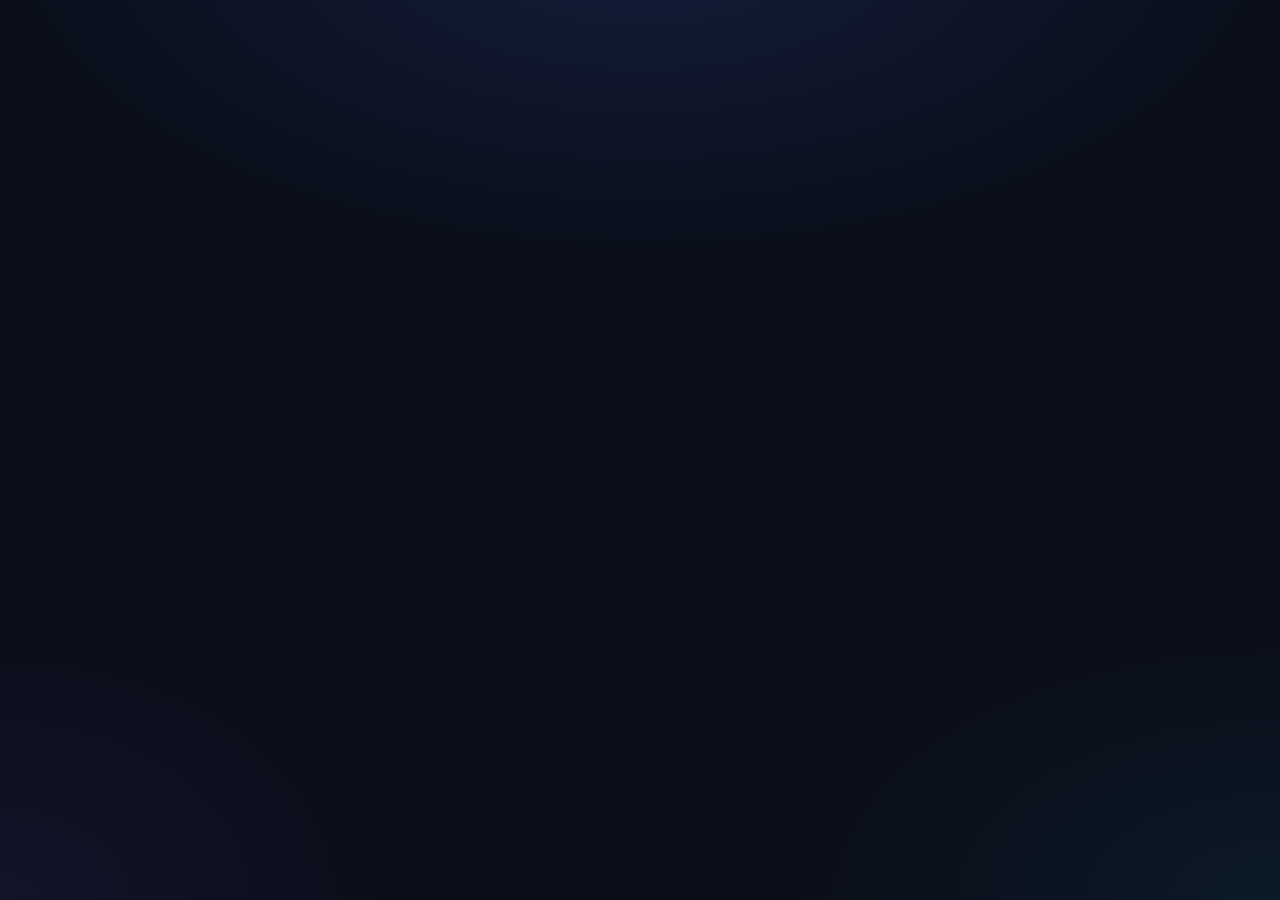
<file: index.html>
<!DOCTYPE html>
<html lang="es">
<head>
  <meta charset="UTF-8">
  <meta name="viewport" content="width=device-width, initial-scale=1.0, viewport-fit=cover">
  <title>Habit Hero — Rastreador de Hábitos Pixel Art</title>

  <!-- Tipografía: Sora (títulos, números de héroe) + Inter (interfaz general).
       Único recurso externo permitido: es una fuente, no un framework ni
       una librería de lógica -->
  <link rel="preconnect" href="https://fonts.googleapis.com">
  <link rel="preconnect" href="https://fonts.gstatic.com" crossorigin>
  <link href="https://fonts.googleapis.com/css2?family=Sora:wght@500;600;700;800&family=Inter:wght@400;500;600;700&display=swap" rel="stylesheet">

  <link rel="stylesheet" href="css/style.css">

  <!-- ===================== PWA: Manifest e íconos ===================== -->
  <link rel="manifest" href="./manifest.json">
  <meta name="theme-color" content="#0f1119">

  <!-- Ícono usado por Android al instalar / en el launcher -->
  <link rel="icon" type="image/png" sizes="192x192" href="img/icon-192.png">
  <link rel="icon" type="image/png" sizes="512x512" href="img/icon-512.png">

  <!-- Soporte "Añadir a pantalla de inicio" en navegadores basados en
       Chromium para Android (Chrome, Edge, Samsung Internet, etc.) -->
  <meta name="mobile-web-app-capable" content="yes">
  <meta name="application-name" content="Habit Hero">

  <!-- Compatibilidad con iOS/Safari, por si se abre desde ese navegador -->
  <meta name="apple-mobile-web-app-capable" content="yes">
  <meta name="apple-mobile-web-app-status-bar-style" content="black-translucent">
  <meta name="apple-mobile-web-app-title" content="Habit Hero">
  <link rel="apple-touch-icon" href="img/icon-192.png">
</head>
<body>

  <!-- ===================== AUTENTICACIÓN ===================== -->
  <!-- Pantalla de login/registro. Se muestra u oculta vía JS (authUI.js)
       según haya o no sesión activa en Supabase. Reutiliza las mismas
       clases visuales (.btn, .quest-form__input) que el resto del juego
       para mantener consistencia con el estilo pixel art. -->
  <div class="game-screen" id="auth-screen" hidden>
    <header class="hero-status">
      <div class="hero-status__titlebar">
        <span class="hero-status__ornament hero-status__ornament--left" aria-hidden="true"></span>
        <div class="hero-status__title-panel">
          <h1 class="hero-status__title">HABIT HERO</h1>
        </div>
        <span class="hero-status__ornament hero-status__ornament--right" aria-hidden="true"></span>
      </div>
    </header>

    <main class="game-board">
      <section class="quest-form-section">
        <h2 class="section-title" id="auth-form-title">INICIAR SESIÓN</h2>

        <form id="auth-form" class="quest-form" autocomplete="off">
          <div class="quest-form__row" style="flex-direction: column; align-items: stretch;">
            <label for="auth-email" class="visually-hidden">Correo electrónico</label>
            <input
              type="email"
              id="auth-email"
              class="quest-form__input"
              placeholder="Correo electrónico"
              required
            >

            <label for="auth-password" class="visually-hidden">Contraseña</label>
            <input
              type="password"
              id="auth-password"
              class="quest-form__input"
              placeholder="Contraseña (mín. 6 caracteres)"
              minlength="6"
              required
            >

            <button type="submit" class="btn btn--primary" id="auth-submit-btn">
              INICIAR SESIÓN
            </button>
          </div>
        </form>

        <p id="auth-error" class="hero-status__decay-warning" hidden></p>

        <p style="margin-top: 1rem; text-align: center;">
          <button type="button" class="btn" id="auth-toggle-mode">
            ¿NO TIENES CUENTA? REGÍSTRATE
          </button>
        </p>
      </section>
    </main>
  </div>

  <!-- Wrapper visual: "pantalla" general del juego, para poder darle el
       marco pixelado exterior y la sombra perimetral única que se ve en
       el diseño de referencia -->
  <div class="game-screen" id="game-screen" hidden>

    <!-- ===================== HEADER: ESTADO DEL HÉROE ===================== -->
    <header class="hero-status" id="hero-status">

      <!-- Wrapper visual: barra de título centrada con ornamentos de esquina -->
      <div class="hero-status__titlebar">
        <span class="hero-status__ornament hero-status__ornament--left" aria-hidden="true"></span>
        <div class="hero-status__title-panel">
          <h1 class="hero-status__title">HABIT HERO</h1>
        </div>
        <span class="hero-status__ornament hero-status__ornament--right" aria-hidden="true"></span>
      </div>

      <!-- Wrapper visual: fila de 3 columnas (nivel / barra XP / avatar) -->
      <div class="hero-status__stats-row">

        <div class="hero-status__level-col">
          <p class="hero-status__level">
            NIVEL <span id="level-value">1</span>
          </p>
        </div>

        <!-- Wrapper visual: contiene la barra de XP y el aviso de decay -->
        <div class="hero-status__bar-wrapper">
          <div class="xp-bar" role="progressbar" aria-label="Barra de experiencia"
               aria-valuemin="0" aria-valuemax="100" aria-valuenow="0" id="xp-bar">
            <div class="xp-bar__fill" id="xp-bar-fill"></div>
          </div>
          <span class="xp-bar__label" id="xp-bar-label">EXPERIENCIA: 0 / 100 XP</span>
          <p class="hero-status__decay-warning" id="decay-warning" hidden>
            ⚠ ¡Tu energía se está debilitando por inactividad!
          </p>
        </div>

        <!-- Wrapper visual: logotipo oficial de Habit Hero -->
        <div class="hero-status__avatar-col">
          <div class="logo-container">
            <img
              src="img/icon-192.png"
              alt="Habit Hero"
              class="logo-container__img"
              width="192"
              height="192"
            >
          </div>
          <button type="button" class="btn btn--delete" id="btn-logout" style="margin-top: 0.5rem;">
            SALIR
          </button>
        </div>
      </div>
    </header>

    <main class="game-board">

      <!-- ===================== FORMULARIO: NUEVA MISIÓN ===================== -->
      <section class="quest-form-section" aria-labelledby="quest-form-heading">
        <h2 id="quest-form-heading" class="visually-hidden">+ Nueva misión</h2>

        <form id="quest-form" class="quest-form" autocomplete="off">
          <div class="quest-form__row">
            <label for="quest-input" class="visually-hidden">Nombre de la misión</label>
            <input
              type="text"
              id="quest-input"
              name="quest"
              class="quest-form__input"
              placeholder="Ej: Entrenar 20 min, Tomar 2L de agua..."
              maxlength="60"
              required
            >

            <label for="quest-xp-input" class="visually-hidden">Experiencia (XP) que otorga esta misión</label>
            <input
              type="number"
              id="quest-xp-input"
              name="quest-xp"
              class="quest-form__xp-input"
              placeholder="XP"
              min="1"
              max="999"
              step="1"
              value="10"
              inputmode="numeric"
              aria-label="Experiencia (XP) que otorga esta misión"
            >

            <button type="submit" class="btn btn--primary" id="quest-submit-btn">
              AÑADIR NUEVA MISIÓN
            </button>
          </div>
        </form>
      </section>

      <!-- ===================== LISTA DE MISIONES ===================== -->
      <section class="quest-list-section" aria-labelledby="quest-list-heading">
        <h2 id="quest-list-heading" class="section-title">MISIONES DIARIAS</h2>

        <ul class="quest-list" id="quest-list">
          <!-- Las misiones se inyectan dinámicamente vía app.js -->
          <li class="quest-list__empty" id="quest-list-empty">
            No hay misiones activas. ¡Añade tu primer hábito!
          </li>
        </ul>
      </section>

    </main>

    <!-- ===================== EFECTOS / TOASTS DE EVENTOS IMPORTANTES ===================== -->
    <div class="fx-layer" id="fx-layer" aria-live="polite"></div>

    <footer class="game-footer">
      <p>HABIT HERO &copy; 2026 · Progreso guardado localmente en tu navegador</p>
    </footer>

  </div>

  <!-- ===================== PWA: banner propio "¿Deseas instalar esta app?" =====================
       Sustituye la dependencia del mini-infobar automático de Chrome (que solo aparece
       según heurísticas de "engagement" del navegador y a veces tarda varias visitas).
       Este banner se muestra nosotros mismos en cuanto Chrome nos avisa que la app
       cumple los criterios de instalación (evento beforeinstallprompt). -->
  <div class="install-banner" id="install-banner" role="dialog" aria-live="polite" hidden>
    <img src="img/icon-192.png" alt="" class="install-banner__icon" width="40" height="40">
    <div class="install-banner__text">
      <p class="install-banner__title">¿Deseas instalar esta app?</p>
      <p class="install-banner__subtitle">Accede a HABIT HERO desde tu pantalla de inicio</p>
    </div>
    <div class="install-banner__actions">
      <button type="button" class="btn btn--primary install-banner__btn" id="install-banner-accept">INSTALAR</button>
      <button type="button" class="install-banner__dismiss" id="install-banner-dismiss" aria-label="Cerrar aviso de instalación">✕</button>
    </div>
  </div>

  <!-- ES Modules: app.js importa taskService.js y heroService.js directamente,
       por eso ya no se cargan como <script> sueltos. El orden de ejecución
       real (servicios antes que la capa de presentación) lo garantiza ahora
       el propio import, no el orden de las etiquetas.
       authUI.js decide qué pantalla se muestra (login o juego); no depende
       de app.js ni viceversa, así que el orden entre ambos no importa. -->
  <script type="module" src="js/authUI.js"></script>
  <script type="module" src="js/app.js"></script>
  <script type="module" src="js/pwaInstall.js"></script>

  <!-- ===================== PWA: registro del Service Worker ===================== -->
  <script>
    if ('serviceWorker' in navigator) {
      window.addEventListener('load', () => {
        navigator.serviceWorker
          .register('./sw.js')
          .then((registration) => {
            console.log('[PWA] Service Worker registrado con éxito:', registration.scope);
          })
          .catch((error) => {
            console.error('[PWA] Error al registrar el Service Worker:', error);
          });
      });
    }
  </script>
</body>
</html>
</file>
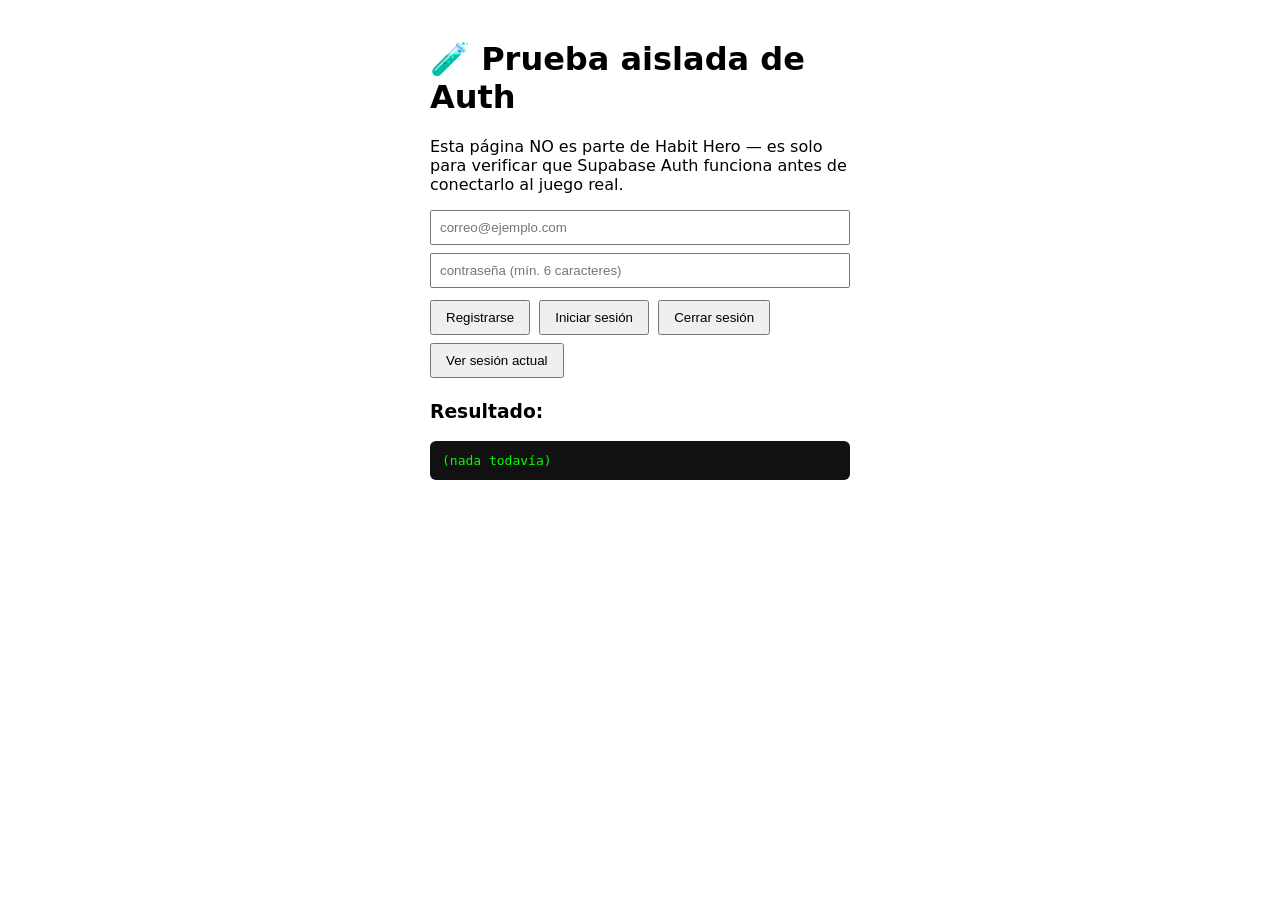
<file: auth-test.html>
<!DOCTYPE html>
<html lang="es">
<head>
  <meta charset="UTF-8">
  <title>Habit Hero — Prueba de Autenticación</title>
  <style>
    body { font-family: system-ui, sans-serif; max-width: 420px; margin: 40px auto; padding: 0 16px; }
    input { display: block; width: 100%; margin: 8px 0; padding: 8px; box-sizing: border-box; }
    button { margin: 4px 4px 4px 0; padding: 8px 14px; cursor: pointer; }
    pre { background: #111; color: #0f0; padding: 12px; border-radius: 6px; white-space: pre-wrap; word-break: break-all; }
  </style>
</head>
<body>
  <h1>🧪 Prueba aislada de Auth</h1>
  <p>Esta página NO es parte de Habit Hero — es solo para verificar que Supabase Auth funciona antes de conectarlo al juego real.</p>

  <input type="email" id="email" placeholder="correo@ejemplo.com" value="">
  <input type="password" id="password" placeholder="contraseña (mín. 6 caracteres)" value="">

  <button id="btn-signup">Registrarse</button>
  <button id="btn-signin">Iniciar sesión</button>
  <button id="btn-signout">Cerrar sesión</button>
  <button id="btn-session">Ver sesión actual</button>

  <h3>Resultado:</h3>
  <pre id="output">(nada todavía)</pre>

  <script type="module">
    import { signUp, signIn, signOut, getSession, onAuthStateChange } from './js/authService.js';

    const output = document.getElementById('output');
    const emailEl = document.getElementById('email');
    const passwordEl = document.getElementById('password');

    function log(label, data) {
      output.textContent = `${label}:\n${JSON.stringify(data, null, 2)}`;
    }

    document.getElementById('btn-signup').addEventListener('click', async () => {
      const result = await signUp(emailEl.value, passwordEl.value);
      log('signUp', result);
    });

    document.getElementById('btn-signin').addEventListener('click', async () => {
      const result = await signIn(emailEl.value, passwordEl.value);
      log('signIn', result);
    });

    document.getElementById('btn-signout').addEventListener('click', async () => {
      const result = await signOut();
      log('signOut', result);
    });

    document.getElementById('btn-session').addEventListener('click', async () => {
      const session = await getSession();
      log('getSession', session);
    });

    // Log automático cada vez que cambia el estado de sesión
    onAuthStateChange((session) => {
      console.log('[onAuthStateChange]', session ? `Sesión activa: ${session.user.email}` : 'Sin sesión');
    });
  </script>
</body>
</html>
</file>
<file: css/style.css>
/* ============================================================
   HABIT HERO — style.css
   Rediseño "Gamified SaaS": interfaz moderna (tarjetas suaves,
   Sora + Inter, microinteracciones) que conserva el ADN pixel art
   como acento deliberado (iconos de misión, logo, barra XP) en vez
   de base visual completa.

   IMPORTANTE: todos los selectores (clases e IDs) son idénticos a
   la versión anterior — el HTML y el JS no cambiaron. Solo cambian
   los valores visuales.
   ============================================================ */


/* ============================================================
   1. VARIABLES GLOBALES
   ============================================================ */
:root {
  /* --- Superficies --- */
  --color-bg:              #0a0e1a;
  --color-surface:         #131829;
  --color-surface-raised:  #1a2138;
  --color-border:          #262e4a;
  --color-border-soft:     #202744;

  /* --- Marca: azul eléctrico (alineado al escudo del logo) --- */
  --color-primary:         #4f7cff;
  --color-primary-bright:  #7fa3ff;
  --color-primary-dim:     #2f4fb0;
  --color-primary-pale:    #d6e2ff;

  /* --- Cian brillante (acento neón) --- */
  --color-accent:          #22d3ee;
  --color-accent-bright:   #6ee7f5;
  --color-accent-dim:      #0e7490;

  /* --- Violeta oscuro (fondos/profundidad) --- */
  --color-violet-deep:     #1b1440;
  --color-violet:          #6d5bd0;
  --color-violet-bright:   #9d8bf0;

  --color-gold:            #f2b84b;
  --color-gold-bright:     #ffce70;

  --color-white:           #f5f7ff;
  --color-text:            #e4e7f5;
  --color-text-dim:        rgba(228, 231, 245, 0.62);
  --color-text-faint:      rgba(228, 231, 245, 0.38);

  --color-danger:          #e0566f;
  --color-danger-bright:   #f0768c;
  --color-danger-dim:      rgba(224, 86, 111, 0.16);

  /* --- Tipografía --- */
  --font-display: 'Sora', 'Inter', sans-serif;
  --font-body:    'Inter', sans-serif;

  /* --- Radios: angulados, no completamente redondeados (guiño pixel) --- */
  --radius-sm:  8px;
  --radius-md:  14px;
  --radius-lg:  20px;

  /* --- Sombras con volumen + resplandores neón --- */
  --shadow-card:     0 2px 10px -2px rgba(0, 0, 0, 0.45);
  --shadow-card-lg:  0 10px 36px -8px rgba(0, 0, 0, 0.6);
  --shadow-glow-primary: 0 0 0 1px rgba(79, 124, 255, 0.4), 0 4px 24px -4px rgba(79, 124, 255, 0.45);
  --shadow-glow-accent:  0 0 0 1px rgba(34, 211, 238, 0.35), 0 4px 22px -4px rgba(34, 211, 238, 0.4);
  --shadow-glow-soft:    0 0 0 1px rgba(79, 124, 255, 0.16), 0 8px 30px -10px rgba(79, 124, 255, 0.28);
  --shadow-inset:    inset 0 1px 0 rgba(255, 255, 255, 0.05);

  --ease-out: cubic-bezier(0.22, 1, 0.36, 1);
}


/* ============================================================
   2. RESET Y BASE
   ============================================================ */
* { box-sizing: border-box; }
html, body { margin: 0; padding: 0; }

body {
  min-height: 100vh;
  min-height: 100dvh;
  background:
    radial-gradient(1100px 560px at 50% -8%, rgba(79, 124, 255, 0.14), transparent 60%),
    radial-gradient(900px 500px at 100% 100%, rgba(34, 211, 238, 0.06), transparent 55%),
    radial-gradient(700px 500px at 0% 100%, rgba(109, 91, 208, 0.08), transparent 55%),
    var(--color-bg);
  color: var(--color-text);
  font-family: var(--font-body);
  font-size: 16px;
  line-height: 1.5;
  display: flex;
  justify-content: center;
  padding: 2rem 1rem;
  padding-top: max(2rem, env(safe-area-inset-top));
  padding-bottom: max(2rem, env(safe-area-inset-bottom));
  padding-left: max(1rem, env(safe-area-inset-left));
  padding-right: max(1rem, env(safe-area-inset-right));
}

h1, h2 { margin: 0; font-family: var(--font-display); font-weight: 700; }
button { font-family: var(--font-display); font-weight: 600; cursor: pointer; }
input { font-family: var(--font-body); }

.visually-hidden {
  position: absolute; width: 1px; height: 1px; padding: 0; margin: -1px;
  overflow: hidden; clip: rect(0,0,0,0); white-space: nowrap; border: 0;
}


/* ============================================================
   3. PANEL GENERAL DE PANTALLA
   ============================================================ */
.game-screen {
  width: 100%;
  max-width: 720px;
  background: transparent;
  border: none;
  box-shadow: none;
  padding: 0;
  display: flex;
  flex-direction: column;
  gap: 1.1rem;
}

/* Garantiza que el atributo [hidden] siempre oculte el panel, incluso
   compitiendo con el display:flex de arriba (usado por authUI.js para
   alternar entre la pantalla de login y el juego). */
.game-screen[hidden] {
  display: none;
}


/* ============================================================
   4. HEADER — TÍTULO Y ESTADO DEL HÉROE
   ============================================================ */
.hero-status {
  background: linear-gradient(155deg, var(--color-surface-raised) 0%, var(--color-surface) 100%);
  border: 1px solid var(--color-border);
  border-radius: var(--radius-lg);
  box-shadow: var(--shadow-card-lg), var(--shadow-glow-soft), var(--shadow-inset);
  padding: 1.25rem 1.4rem;
  display: flex;
  flex-direction: column;
  gap: 1.1rem;
  position: relative;
}

.hero-status__titlebar {
  display: flex;
  align-items: center;
  gap: 0.5rem;
}

.hero-status__ornament {
  display: none;
}

.hero-status__title-panel {
  flex: 1 1 auto;
  background: transparent;
  border: none;
  box-shadow: none;
  padding: 0;
}

.hero-status__title {
  font-family: var(--font-display);
  font-size: clamp(1.1rem, 4vw, 1.4rem);
  font-weight: 700;
  color: var(--color-white);
  letter-spacing: -0.01em;
  text-align: left;
  white-space: nowrap;
}

.hero-status__stats-row {
  display: grid;
  grid-template-columns: auto 1fr auto;
  align-items: center;
  gap: 1.5rem;
}

.hero-status__level-col {
  display: flex;
  align-items: center;
}

.hero-status__level {
  margin: 0;
  font-family: var(--font-display);
  font-size: 0.85rem;
  font-weight: 600;
  color: var(--color-text-dim);
  letter-spacing: 0.02em;
  white-space: nowrap;
  display: flex;
  flex-direction: column;
  gap: 0.1rem;
}

#level-value {
  font-size: 1.9rem;
  font-weight: 800;
  color: var(--color-white);
  line-height: 1;
}

.hero-status__bar-wrapper {
  display: flex;
  flex-direction: column;
  gap: 0.5rem;
  min-width: 0;
}

.xp-bar {
  position: relative;
  height: 10px;
  background: var(--color-bg);
  border: 1px solid var(--color-border-soft);
  border-radius: 999px;
  box-shadow: var(--shadow-inset);
  overflow: hidden;
}

.xp-bar__fill {
  height: 100%;
  width: 0%;
  border-radius: 999px;
  background: linear-gradient(90deg, var(--color-primary) 0%, var(--color-accent) 100%);
  box-shadow: 0 0 8px rgba(79, 124, 255, 0.6), 0 0 16px rgba(34, 211, 238, 0.5);
  transition: width 0.6s var(--ease-out);
}

.xp-bar__label {
  font-size: 0.78rem;
  font-weight: 500;
  color: var(--color-text-dim);
  text-align: left;
  letter-spacing: 0.01em;
}

.hero-status__decay-warning {
  margin: 0;
  font-size: 0.82rem;
  font-weight: 500;
  color: var(--color-danger-bright);
  text-align: left;
  animation: decay-blink 2.4s ease-in-out infinite;
}

.hero-status__avatar-col {
  display: flex;
  flex-direction: column;
  align-items: center;
  gap: 0.5rem;
}

.logo-container {
  display: flex;
  flex-direction: column;
  align-items: center;
  justify-content: center;
  gap: 0.3rem;
  flex-shrink: 0;
}

.logo-container__img {
  display: block;
  width: 48px;
  height: 48px;
  max-width: 48px;
  max-height: 48px;
  object-fit: contain;
  image-rendering: pixelated;
  image-rendering: -moz-crisp-edges;
  image-rendering: crisp-edges;
  border-radius: var(--radius-sm);
  filter: drop-shadow(0 2px 8px rgba(139, 124, 196, 0.4));
}

.logo-container__label {
  font-family: var(--font-display);
  font-size: 0.6rem;
  font-weight: 600;
  letter-spacing: 0.04em;
  color: var(--color-text-faint);
  text-align: center;
  white-space: nowrap;
}


/* ============================================================
   5. TABLERO / SECCIONES
   ============================================================ */
.game-board {
  display: flex;
  flex-direction: column;
  gap: 1.1rem;
}

.quest-list-section {
  background: linear-gradient(165deg, var(--color-surface) 0%, var(--color-surface-raised) 130%);
  border: 1px solid var(--color-border);
  border-radius: var(--radius-lg);
  box-shadow: var(--shadow-card-lg), var(--shadow-glow-soft);
  padding: 1.25rem 1.4rem;
}

.section-title {
  font-family: var(--font-display);
  font-size: 0.95rem;
  font-weight: 600;
  color: var(--color-white);
  letter-spacing: -0.01em;
  text-align: left;
  margin-bottom: 1rem;
}


/* ============================================================
   6. LISTA DE MISIONES
   ============================================================ */
.quest-list {
  list-style: none;
  margin: 0;
  padding: 0;
  display: grid;
  grid-template-columns: 1fr 1fr;
  gap: 0.75rem;
}

.quest-list__empty {
  grid-column: 1 / -1;
  text-align: center;
  padding: 2rem 1rem;
  color: var(--color-text-faint);
  font-size: 0.9rem;
  border: 1.5px dashed var(--color-border);
  border-radius: var(--radius-md);
}

.quest-card {
  position: relative;
  display: grid;
  grid-template-columns: auto 1fr auto;
  align-items: center;
  gap: 0.75rem;
  background: var(--color-surface-raised);
  border: 1px solid var(--color-border-soft);
  border-radius: var(--radius-md);
  box-shadow: var(--shadow-card);
  padding: 0.85rem 0.95rem;
  transition: transform 0.18s var(--ease-out), box-shadow 0.18s var(--ease-out), border-color 0.18s var(--ease-out);
}

.quest-card:hover {
  transform: translateY(-2px);
  box-shadow: var(--shadow-card-lg);
  border-color: var(--color-primary-dim);
}

.quest-card__checkbox-wrapper {
  display: flex;
  align-items: center;
  justify-content: center;
  cursor: pointer;
  padding: 11px;
  margin: -11px;
}

.quest-card__checkbox {
  appearance: none;
  -webkit-appearance: none;
  width: 22px;
  height: 22px;
  border-radius: 7px;
  background: var(--color-bg);
  border: 1.5px solid var(--color-border);
  position: relative;
  cursor: pointer;
  flex-shrink: 0;
  transition: transform 0.15s var(--ease-out), background 0.15s ease, border-color 0.15s ease;
}

.quest-card__checkbox:checked {
  background: var(--color-primary);
  border-color: var(--color-primary-bright);
}

.quest-card__checkbox-wrapper:active .quest-card__checkbox {
  transform: scale(0.88);
}

.quest-card:active {
  transform: scale(0.995);
}

.quest-card__checkbox:focus-visible,
.quest-form__input:focus-visible,
.quest-form__xp-input:focus-visible,
.btn:focus-visible {
  outline: 2px solid var(--color-accent-bright);
  outline-offset: 2px;
}

.quest-card__checkbox:checked::after {
  content: "";
  position: absolute;
  left: 7px; top: 3px;
  width: 5px; height: 9px;
  border-right: 2px solid var(--color-white);
  border-bottom: 2px solid var(--color-white);
  transform: rotate(45deg);
}

.quest-card__body { min-width: 0; display: flex; flex-direction: column; gap: 0.3rem; }

.quest-card__text {
  font-family: var(--font-body);
  font-size: 0.9rem;
  font-weight: 500;
  line-height: 1.4;
  color: var(--color-text);
  word-break: break-word;
}

.quest-card__reward {
  font-family: var(--font-display);
  font-size: 0.75rem;
  font-weight: 600;
  color: var(--color-accent-bright);
  letter-spacing: 0.01em;
}

.quest-card__edit-input {
  width: 100%;
  background: var(--color-bg);
  border: 1.5px solid var(--color-accent);
  border-radius: var(--radius-sm);
  color: var(--color-white);
  padding: 0.4rem 0.55rem;
  font-size: 0.9rem;
  outline: none;
}

.quest-card__icon {
  width: 34px;
  height: 34px;
  border-radius: var(--radius-sm);
  display: flex;
  align-items: center;
  justify-content: center;
  background: var(--color-bg);
  border: 1px solid var(--color-border-soft);
  flex-shrink: 0;
}

.quest-card__actions {
  grid-column: 1 / -1;
  display: flex;
  gap: 0.5rem;
  justify-content: flex-end;
  margin-top: 0.5rem;
}

.quest-card--completed {
  background: linear-gradient(155deg, rgba(242, 184, 75, 0.14) 0%, var(--color-surface-raised) 65%);
  border-color: rgba(242, 184, 75, 0.4);
}

.quest-card--completed .quest-card__text {
  color: var(--color-text-dim);
  text-decoration: line-through;
  text-decoration-color: var(--color-text-faint);
  text-decoration-thickness: 1.5px;
}

.quest-card--completed .quest-card__reward {
  color: var(--color-gold-bright);
}

.quest-card--completed .quest-card__icon {
  background: rgba(242, 184, 75, 0.12);
  border-color: rgba(242, 184, 75, 0.35);
}

.burst-effect {
  animation: card-complete-pop 0.45s var(--ease-out) forwards;
}

.burst-effect::before,
.burst-effect::after {
  content: "";
  position: absolute;
  width: 6px;
  height: 6px;
  border-radius: 50%;
  background: var(--color-accent);
  box-shadow:
    16px -10px 0 1px var(--color-gold-bright),
    -20px 6px 0 0 var(--color-primary-bright),
    30px 14px 0 -1px var(--color-accent),
    -10px -16px 0 -1px var(--color-gold-bright);
  animation: sparkle-pop 0.55s ease-out forwards;
  pointer-events: none;
}

.burst-effect::before { top: -4px; left: 14%; }
.burst-effect::after  { bottom: -4px; right: 18%; }


/* ============================================================
   7. ICONOS TEMÁTICOS (glifos pixelados dentro de .quest-card__icon)
   ============================================================ */
.pixel-icon { display: inline-block; width: 16px; height: 16px; position: relative; }

.pixel-icon--muscle {
  background: var(--color-gold);
  clip-path: polygon(0% 60%, 30% 60%, 30% 30%, 55% 10%, 80% 10%, 100% 30%, 100% 55%, 80% 55%, 80% 40%, 60% 40%, 60% 100%, 0% 100%);
}

.pixel-icon--bottle {
  background: var(--color-accent);
  clip-path: polygon(35% 0%, 65% 0%, 65% 15%, 80% 30%, 80% 100%, 20% 100%, 20% 30%, 35% 15%);
}

.pixel-icon--moon { background: transparent; }
.pixel-icon--moon::before {
  content: "";
  position: absolute; inset: 0; border-radius: 50%;
  background: var(--color-primary-bright);
  box-shadow: 5px -2px 0 0 var(--color-bg);
  clip-path: circle(50% at 50% 50%);
}

.pixel-icon--star {
  background: var(--color-white);
  clip-path: polygon(50% 0%, 61% 35%, 98% 35%, 68% 57%, 79% 100%, 50% 76%, 21% 100%, 32% 57%, 2% 35%, 39% 35%);
}


/* ============================================================
   8. FORMULARIO + BOTONES
   ============================================================ */
.quest-form-section {
  background: transparent;
  padding: 0;
}

.quest-form__row {
  display: flex;
  gap: 0.65rem;
  flex-wrap: wrap;
}

.quest-form__input {
  flex: 1 1 220px;
  background: var(--color-bg);
  border: 1.5px solid var(--color-border);
  border-radius: var(--radius-sm);
  box-shadow: var(--shadow-inset);
  color: var(--color-white);
  padding: 0.7rem 0.85rem;
  font-size: 0.92rem;
  outline: none;
  transition: border-color 0.15s ease;
}

.quest-form__input:focus { border-color: var(--color-accent); }

.quest-form__xp-input {
  flex: 0 0 76px;
  background: var(--color-bg);
  border: 1.5px solid var(--color-border);
  border-radius: var(--radius-sm);
  box-shadow: var(--shadow-inset);
  color: var(--color-gold-bright);
  padding: 0.7rem 0.5rem;
  font-size: 0.92rem;
  font-weight: 600;
  text-align: center;
  outline: none;
  transition: border-color 0.15s ease;
}

.quest-form__xp-input:focus { border-color: var(--color-gold); }

.quest-form__xp-input::-webkit-outer-spin-button,
.quest-form__xp-input::-webkit-inner-spin-button {
  -webkit-appearance: none;
  margin: 0;
}
.quest-form__xp-input[type="number"] {
  -moz-appearance: textfield;
}

.btn {
  font-family: var(--font-display);
  font-size: 0.85rem;
  font-weight: 600;
  letter-spacing: 0;
  padding: 0.7rem 1.1rem;
  border: 1.5px solid transparent;
  border-radius: var(--radius-sm);
  background: var(--color-surface-raised);
  color: var(--color-text);
  box-shadow: var(--shadow-card);
  transition: transform 0.15s var(--ease-out), box-shadow 0.15s var(--ease-out), filter 0.15s ease;
  white-space: nowrap;
  display: inline-flex;
  align-items: center;
  gap: 0.4rem;
}

.btn:hover { transform: translateY(-1px); filter: brightness(1.08); }
.btn:active { transform: translateY(0) scale(0.97); }

.btn--primary {
  background: linear-gradient(135deg, var(--color-accent) 0%, var(--color-primary) 55%, var(--color-violet) 100%);
  color: var(--color-white);
  box-shadow: var(--shadow-glow-primary);
  border-color: rgba(255, 255, 255, 0.08);
}

.btn--primary:hover {
  box-shadow: 0 0 0 1px rgba(79, 124, 255, 0.55), 0 6px 28px -4px rgba(79, 124, 255, 0.6), 0 0 22px -2px rgba(34, 211, 238, 0.5);
}

.btn--primary:active {
  box-shadow: 0 0 0 1px rgba(79, 124, 255, 0.6), 0 2px 10px -2px rgba(79, 124, 255, 0.55);
}

.btn--edit {
  background: var(--color-surface);
  border-color: var(--color-border);
  color: var(--color-accent-bright);
  font-size: 0.78rem;
  padding: 0.5rem 0.75rem;
}

.btn--delete {
  background: var(--color-danger-dim);
  border-color: rgba(224, 86, 111, 0.35);
  color: var(--color-danger-bright);
  font-size: 0.78rem;
  padding: 0.5rem 0.75rem;
}

.btn__icon { display: inline-block; width: 10px; height: 10px; position: relative; }

.btn__icon--pencil {
  background: var(--color-accent-bright);
  clip-path: polygon(0% 100%, 20% 60%, 70% 10%, 100% 40%, 50% 90%);
}

.btn__icon--trash {
  background: currentColor;
  clip-path: polygon(15% 20%, 85% 20%, 80% 100%, 20% 100%);
  box-shadow: 0 -3px 0 -1px currentColor;
}


/* ============================================================
   9. TOASTS
   ============================================================ */
.fx-layer {
  position: fixed;
  top: 1rem;
  right: 1rem;
  display: flex;
  flex-direction: column;
  gap: 0.6rem;
  z-index: 999;
  pointer-events: none;
}

.fx-toast {
  font-family: var(--font-display);
  font-size: 0.82rem;
  font-weight: 600;
  padding: 0.75rem 1rem;
  border: 1px solid var(--color-border);
  border-radius: var(--radius-md);
  background: var(--color-surface-raised);
  color: var(--color-white);
  box-shadow: var(--shadow-card-lg);
  animation: toast-in-out 3s var(--ease-out) both;
}

.fx-toast--xp { border-color: rgba(91, 192, 190, 0.4); color: var(--color-accent-bright); }
.fx-toast--levelup { border-color: rgba(242, 184, 75, 0.45); color: var(--color-gold-bright); }
.fx-toast--decay { border-color: rgba(224, 86, 111, 0.4); color: var(--color-danger-bright); }


/* ============================================================
   10. FOOTER
   ============================================================ */
.game-footer {
  text-align: center;
  padding: 0.6rem;
  font-size: 0.78rem;
  color: var(--color-text-faint);
}


/* ============================================================
   11. ANIMACIONES
   ============================================================ */
@keyframes decay-blink { 0%, 100% { opacity: 1; } 50% { opacity: 0.55; } }

@keyframes card-complete-pop {
  0%   { transform: scale(1); }
  45%  { transform: scale(1.025); }
  100% { transform: scale(1); }
}

@keyframes sparkle-pop {
  0%   { opacity: 0; transform: scale(0.4); }
  35%  { opacity: 1; transform: scale(1); }
  100% { opacity: 0; transform: scale(1.15); }
}

@keyframes toast-in-out {
  0%   { opacity: 0; transform: translateX(16px); }
  8%   { opacity: 1; transform: translateX(0); }
  88%  { opacity: 1; transform: translateX(0); }
  100% { opacity: 0; transform: translateX(16px); }
}

@keyframes shield-glow-pulse {
  0%, 100% {
    filter:
      drop-shadow(0 0 10px rgba(79, 124, 255, 0.85))
      drop-shadow(0 0 26px rgba(79, 124, 255, 0.55))
      drop-shadow(0 0 46px rgba(34, 211, 238, 0.35));
  }
  50% {
    filter:
      drop-shadow(0 0 16px rgba(79, 124, 255, 1))
      drop-shadow(0 0 36px rgba(79, 124, 255, 0.75))
      drop-shadow(0 0 60px rgba(34, 211, 238, 0.5));
  }
}

@keyframes auth-btn-sheen {
  0%, 100% { background-position: 0% 50%; }
  50%      { background-position: 100% 50%; }
}


/* ============================================================
   11b. PANTALLA DE LOGIN / REGISTRO (#auth-screen)
   Reutiliza exactamente las mismas clases del resto de la app
   (.hero-status, .quest-form-section, .quest-form__input, .btn...),
   solo se reescriben sus valores visuales cuando están dentro de
   #auth-screen. No se añade ni se quita ningún elemento del DOM.
   ============================================================ */

/* --- Cabecera: escudo con glow + título centrados --- */
#auth-screen .hero-status {
  background: linear-gradient(165deg, var(--color-violet-deep) 0%, var(--color-surface) 100%);
  padding: 2rem 1.5rem 1.75rem;
  align-items: center;
  text-align: center;
}

#auth-screen .hero-status__titlebar {
  justify-content: center;
}

#auth-screen .hero-status__title-panel {
  display: flex;
  flex-direction: column;
  align-items: center;
  gap: 0.9rem;
}

/* Escudo del logo, dibujado a partir del icono ya existente en /img,
   sin tocar el HTML: se inserta como fondo de un pseudo-elemento. */
#auth-screen .hero-status__title-panel::before {
  content: "";
  width: 92px;
  height: 92px;
  background-image: url('../img/icon-192.png');
  background-size: contain;
  background-repeat: no-repeat;
  background-position: center;
  image-rendering: pixelated;
  image-rendering: -moz-crisp-edges;
  image-rendering: crisp-edges;
  filter:
    drop-shadow(0 0 10px rgba(79, 124, 255, 0.85))
    drop-shadow(0 0 26px rgba(79, 124, 255, 0.55))
    drop-shadow(0 0 46px rgba(34, 211, 238, 0.35));
  animation: shield-glow-pulse 3.2s ease-in-out infinite;
}

#auth-screen .hero-status__title {
  text-align: center;
  white-space: normal;
  font-size: clamp(1.25rem, 5vw, 1.6rem);
  letter-spacing: 0.02em;
  background: linear-gradient(90deg, var(--color-white) 0%, var(--color-accent-bright) 100%);
  -webkit-background-clip: text;
  background-clip: text;
  color: transparent;
  text-shadow: 0 0 26px rgba(79, 124, 255, 0.35);
}

/* --- Tarjeta de login: compacta y centrada en pantalla --- */
#auth-screen .game-board {
  display: flex;
  align-items: center;
  justify-content: center;
  min-height: min(56vh, 460px);
  padding: 0.5rem 0;
}

#auth-screen .quest-form-section {
  width: 100%;
  max-width: 380px;
  background: linear-gradient(165deg, var(--color-surface-raised) 0%, var(--color-surface) 100%);
  border: 1px solid rgba(79, 124, 255, 0.28);
  border-radius: var(--radius-lg);
  box-shadow:
    var(--shadow-card-lg),
    0 0 0 1px rgba(79, 124, 255, 0.12),
    0 0 40px -12px rgba(79, 124, 255, 0.45),
    var(--shadow-inset);
  padding: 1.9rem 1.6rem;
}

#auth-screen .section-title {
  text-align: center;
  font-size: 1.05rem;
  letter-spacing: 0.03em;
  color: var(--color-white);
  margin-bottom: 1.4rem;
}

#auth-screen .quest-form__row {
  gap: 0.9rem;
}

/* --- Inputs elegantes con ícono sutil e indicador de foco neón --- */
#auth-screen .quest-form__input {
  flex-basis: 100%;
  background: var(--color-bg);
  border: 1.5px solid var(--color-border);
  border-radius: var(--radius-md);
  padding: 0.85rem 1rem 0.85rem 2.6rem;
  font-size: 0.95rem;
  min-height: 50px;
  background-repeat: no-repeat;
  background-position: 0.9rem center;
  background-size: 18px 18px;
  transition: border-color 0.2s ease, box-shadow 0.2s ease;
}

#auth-email {
  background-image: url("data:image/svg+xml,%3Csvg xmlns='http://www.w3.org/2000/svg' viewBox='0 0 24 24' fill='none' stroke='%237fa3ff' stroke-width='2' stroke-linecap='round' stroke-linejoin='round'%3E%3Cpath d='M4 4h16v16H4z' stroke='none'/%3E%3Cpath d='M3 6l9 7 9-7'/%3E%3Cpath d='M3 6h18v12H3z'/%3E%3C/svg%3E");
}

#auth-password {
  background-image: url("data:image/svg+xml,%3Csvg xmlns='http://www.w3.org/2000/svg' viewBox='0 0 24 24' fill='none' stroke='%2367e8f5' stroke-width='2' stroke-linecap='round' stroke-linejoin='round'%3E%3Crect x='4' y='11' width='16' height='9' rx='2'/%3E%3Cpath d='M8 11V7a4 4 0 0 1 8 0v4'/%3E%3C/svg%3E");
}

#auth-screen .quest-form__input:focus {
  border-color: var(--color-primary-bright);
  box-shadow:
    0 0 0 3px rgba(79, 124, 255, 0.18),
    0 0 18px -2px rgba(79, 124, 255, 0.55),
    0 0 30px -6px rgba(34, 211, 238, 0.35);
}

#auth-screen .quest-form__input::placeholder {
  color: var(--color-text-faint);
}

/* --- Botón de acceso: gradiente neón de alto impacto --- */
#auth-screen #auth-submit-btn {
  width: 100%;
  justify-content: center;
  min-height: 50px;
  font-size: 0.92rem;
  letter-spacing: 0.03em;
  margin-top: 0.3rem;
  background: linear-gradient(135deg, var(--color-accent) 0%, var(--color-primary) 55%, var(--color-violet) 100%);
  background-size: 160% 160%;
  box-shadow:
    0 0 0 1px rgba(79, 124, 255, 0.4),
    0 6px 26px -6px rgba(79, 124, 255, 0.6),
    0 0 22px -4px rgba(34, 211, 238, 0.45);
  animation: auth-btn-sheen 5s ease-in-out infinite;
}

#auth-screen #auth-submit-btn:hover {
  filter: brightness(1.12);
  box-shadow:
    0 0 0 1px rgba(79, 124, 255, 0.55),
    0 8px 30px -6px rgba(79, 124, 255, 0.7),
    0 0 30px -4px rgba(34, 211, 238, 0.55);
}

#auth-screen #auth-submit-btn:active {
  transform: translateY(0) scale(0.96);
  box-shadow:
    0 0 0 1px rgba(79, 124, 255, 0.6),
    0 2px 12px -2px rgba(79, 124, 255, 0.6);
}

/* --- Alternar login/registro y mensaje de error --- */
#auth-screen #auth-toggle-mode {
  background: transparent;
  box-shadow: none;
  border: none;
  color: var(--color-accent-bright);
  font-size: 0.8rem;
  padding: 0.4rem 0.6rem;
  text-decoration: underline;
  text-decoration-color: rgba(34, 211, 238, 0.35);
  text-underline-offset: 3px;
}

#auth-screen #auth-toggle-mode:hover {
  color: var(--color-white);
  transform: none;
  filter: none;
}

#auth-screen #auth-error {
  text-align: center;
  margin-top: 0.9rem;
}


/* ============================================================
   12. RESPONSIVE — TABLET / ESCRITORIO ANGOSTO
   ============================================================ */
@media (max-width: 640px) {
  .hero-status__title { font-size: 1.05rem; }
  .hero-status__stats-row { grid-template-columns: 1fr; justify-items: stretch; gap: 1rem; }
  .hero-status__level-col { justify-content: space-between; }
  .quest-list { grid-template-columns: 1fr; }
}


/* ============================================================
   13. RESPONSIVE MÓVIL / ANDROID (<= 480px)
   ============================================================ */
@media (max-width: 480px) {

  html, body {
    overflow-x: hidden;
    width: 100%;
  }

  body {
    padding: 0.75rem 0.6rem;
    min-height: 100vh;
    min-height: 100dvh;
    display: flex;
    flex-direction: column;
    align-items: center;
    justify-content: flex-start;
  }

  .game-screen {
    width: 100%;
    max-width: 100%;
    margin: 0 auto;
    gap: 0.8rem;
  }

  .hero-status {
    padding: 1rem 1.1rem;
    gap: 0.85rem;
    border-radius: var(--radius-md);
  }

  .hero-status__titlebar {
    justify-content: center;
  }

  .hero-status__title {
    font-size: 1.05rem;
    text-align: center;
  }

  .hero-status__stats-row {
    grid-template-columns: 1fr;
    justify-items: stretch;
    gap: 0.85rem;
  }

  .hero-status__level-col {
    justify-content: space-between;
  }

  .hero-status__level {
    font-size: 0.75rem;
  }

  #level-value {
    font-size: 1.6rem;
  }

  .hero-status__bar-wrapper {
    width: 100%;
  }

  .xp-bar {
    height: 9px;
  }

  .xp-bar__label {
    font-size: 0.72rem;
    word-break: break-word;
  }

  .hero-status__avatar-col {
    order: -1;
    flex-direction: row;
    justify-content: center;
  }

  .logo-container__img {
    width: 40px;
    height: 40px;
    max-width: 40px;
    max-height: 40px;
  }

  .logo-container__label {
    display: none;
  }

  .quest-list-section {
    padding: 1rem 1.1rem;
    border-radius: var(--radius-md);
  }

  .section-title {
    font-size: 0.85rem;
    margin-bottom: 0.75rem;
  }

  .quest-list {
    gap: 0.6rem;
  }

  .quest-card {
    padding: 0.75rem 0.8rem;
    gap: 0.55rem;
  }

  .quest-card__text {
    font-size: 0.85rem;
    line-height: 1.4;
  }

  .quest-card__reward {
    font-size: 0.72rem;
  }

  .quest-card__icon {
    width: 30px;
    height: 30px;
  }

  .quest-card__checkbox {
    width: 20px;
    height: 20px;
  }

  .quest-form__row {
    display: flex;
    flex-direction: row;
    flex-wrap: wrap;
    gap: 0.55rem;
  }

  .quest-form__input {
    flex: 1 1 65%;
    min-width: 0;
    min-height: 48px;
    font-size: 1rem;
  }

  .quest-form__xp-input {
    flex: 1 1 28%;
    min-height: 48px;
    font-size: 1rem;
    text-align: center;
  }

  #quest-submit-btn {
    flex-basis: 100%;
    width: 100%;
    margin-top: 0.4rem;
    min-height: 48px;
    font-size: 0.85rem;
    justify-content: center;
  }

  .quest-card__actions {
    gap: 0.5rem;
  }

  .btn--edit,
  .btn--delete {
    flex: 1 1 0;
    min-height: 44px;
    font-size: 0.75rem;
    justify-content: center;
  }

  .game-footer {
    padding: 0.5rem;
    font-size: 0.72rem;
  }

  .fx-layer {
    left: 0.6rem;
    right: 0.6rem;
    top: 0.6rem;
  }

  .fx-toast {
    font-size: 0.78rem;
    padding: 0.65rem 0.8rem;
  }

  /* --- Login en móvil --- */
  #auth-screen .hero-status {
    padding: 1.6rem 1.1rem 1.4rem;
  }

  #auth-screen .hero-status__title-panel::before {
    width: 72px;
    height: 72px;
  }

  #auth-screen .game-board {
    min-height: auto;
  }

  #auth-screen .quest-form-section {
    max-width: 100%;
    padding: 1.5rem 1.2rem;
  }
}


/* ============================================================
   13b. ACCESIBILIDAD: reduce animaciones si el usuario lo prefiere
   ============================================================ */
@media (prefers-reduced-motion: reduce) {
  *, *::before, *::after {
    animation-duration: 0.01ms !important;
    animation-iteration-count: 1 !important;
    transition-duration: 0.01ms !important;
  }
}


/* ============================================================
   14. BANNER DE INSTALACIÓN PWA
   ============================================================ */
.install-banner {
  position: fixed;
  left: 0.75rem;
  right: 0.75rem;
  bottom: 0.75rem;
  bottom: max(0.75rem, env(safe-area-inset-bottom));
  z-index: 1000;
  max-width: 460px;
  margin: 0 auto;
  display: flex;
  align-items: center;
  gap: 0.9rem;
  padding: 1rem 1.1rem;
  background: var(--color-surface-raised);
  border: 1px solid var(--color-border);
  border-radius: var(--radius-lg);
  box-shadow: var(--shadow-card-lg);
  transform: translateY(120%);
  opacity: 0;
  transition: transform 0.35s var(--ease-out), opacity 0.35s ease;
}

.install-banner--visible {
  transform: translateY(0);
  opacity: 1;
}

.install-banner__icon {
  flex-shrink: 0;
  width: 42px;
  height: 42px;
  padding: 4px;
  border-radius: var(--radius-sm);
  background: rgba(91, 192, 190, 0.12);
  image-rendering: pixelated;
  image-rendering: crisp-edges;
}

.install-banner__text {
  flex: 1 1 auto;
  min-width: 0;
}

.install-banner__title {
  margin: 0 0 0.25rem 0;
  font-family: var(--font-display);
  font-size: 0.9rem;
  font-weight: 600;
  color: var(--color-white);
  line-height: 1.35;
}

.install-banner__subtitle {
  margin: 0;
  font-size: 0.82rem;
  color: var(--color-text-dim);
  line-height: 1.35;
}

.install-banner__actions {
  flex-shrink: 0;
  display: flex;
  align-items: center;
  gap: 0.5rem;
}

.install-banner__btn {
  font-size: 0.78rem;
  padding: 0.55rem 0.8rem;
  white-space: nowrap;
  border-color: rgba(91, 192, 190, 0.4);
  box-shadow: none;
}

.install-banner__btn:hover {
  filter: brightness(1.1);
}

.install-banner__btn:active {
  transform: scale(0.96);
}

.install-banner__dismiss {
  flex-shrink: 0;
  width: 32px;
  height: 32px;
  display: flex;
  align-items: center;
  justify-content: center;
  background: var(--color-bg);
  border: 1px solid var(--color-border);
  border-radius: var(--radius-sm);
  color: var(--color-text-dim);
  font-family: var(--font-body);
  font-size: 1rem;
  line-height: 1;
  cursor: pointer;
  transition: border-color 0.15s ease, color 0.15s ease, transform 0.1s ease;
}

.install-banner__dismiss:hover {
  border-color: var(--color-danger);
  color: var(--color-danger-bright);
}

.install-banner__dismiss:active {
  transform: scale(0.92);
}

@media (max-width: 480px) {
  .install-banner {
    left: 0.5rem;
    right: 0.5rem;
    bottom: 0.5rem;
    bottom: max(0.5rem, env(safe-area-inset-bottom));
    padding: 0.85rem;
    gap: 0.65rem;
  }

  .install-banner__icon { width: 36px; height: 36px; }
  .install-banner__title { font-size: 0.82rem; }
  .install-banner__subtitle { font-size: 0.76rem; }
  .install-banner__btn { font-size: 0.72rem; padding: 0.5rem 0.7rem; }
}


/* ============================================================
   15. RESPONSIVE MÓVIL MUY PEQUEÑO (<= 340px)
   ============================================================ */
@media (max-width: 340px) {
  .hero-status__title { font-size: 0.95rem; }
  .quest-card__text { font-size: 0.8rem; }
  .quest-form__xp-input { flex-basis: 100%; }
  #quest-submit-btn { flex-basis: 100%; }
  .install-banner { flex-wrap: wrap; }
  .install-banner__actions { width: 100%; justify-content: flex-end; }
}
</file>
